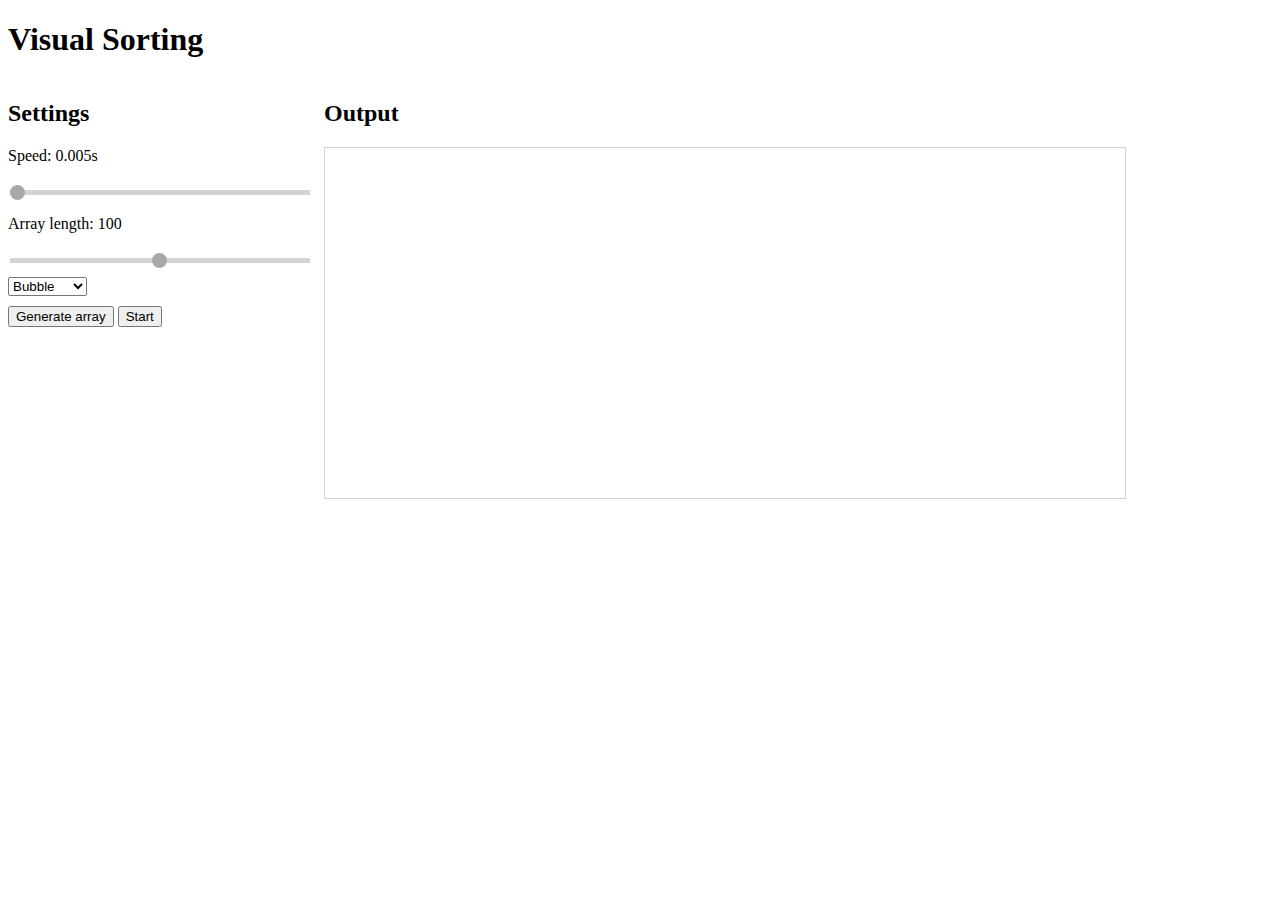
<file: index.html>
<!DOCTYPE html>
<html>

<head>
    <title>Sorting algorithms</title>
</head>
<link rel="stylesheet" href="css/style.css">

<body>

    <h1>Visual Sorting</h1>

    <div class="row">
        <div class="column-1">
            <h2>Settings</h2>
            <div class="slidecontainer">
                <p>Speed: <span id="speed-txt">0.005</span>s</p>
                <input type="range" min="1" max="150" value="1" class="slider" id="speedRange"
                    oninput="sliderSpeedChange()">
                <p>Array length: <span id="length-txt">100</span></p>
                <input type="range" min="1" max="200" value="100" class="slider" id="lengthRange"
                    oninput="sliderLengthChange()">
            </div>
            <div class="selector-div">
                <select id="algorithms">
                    <option selected="selected" value="bubble">Bubble</option>
                    <option value="heap">Heap</option>
                    <option value="merge">Merge</option>
                    <option value="quick">Quicksort</option>
                </select>
            </div>
            <button id="btn-generator" onclick="randomArrayGenerator(true)">Generate array</button>
            <button id="btn-start" onclick="startSorting()">Start</button>
        </div>
        <div class="column-2">
            <h2>Output</h2>
            <canvas id="myCanvas" width="800" height="350" style="border:1px solid #d3d3d3;">
        </div>
    </div>
</body>

</html>
<script src="js/helper.js"></script>
<script src="main.js"></script>
<script src="js/merge.js"></script>
<script src="js/heap.js"></script>
<script src="js/bubble.js"></script>
<script src="js/quicksort.js"></script>
</file>
<file: css/style.css>
/*
Page layout
*/
.row {
    display: flex;
}

.column-1 {
    flex: 25%;
}

.column-2 {
    flex: 75%;
}

/*
Sorting styles
*/
.box {
    display: inline-block;
    text-align: center;
    border: 1px solid red;
    border-radius: 10%;
}

.box-active-red {
    background-color: red;
}

.box-active-green {
    background-color: green;
    border: 1px solid green;
}

.box-text {
    font-size: 25px;
    padding: 10px;
}

.array-div {
    padding: 10px;
}

/*
Slider style
*/
.slider {
    -webkit-appearance: none;
    width: 300px;
    height: 5px;
    background: #d3d3d3;
    outline: none;
    opacity: 1;
}

.slider::-webkit-slider-thumb {
    -webkit-appearance: none;
    appearance: none;
    width: 15px;
    height: 15px;
    border-radius: 50%;
    background: rgb(168, 168, 168);
    cursor: pointer;
}

.slider::-moz-range-thumb {
    width: 15px;
    height: 15px;
    border-radius: 50%;
    background: rgb(168, 168, 168);
    cursor: pointer;
}

.selector-div {
    margin-bottom: 10px;
    margin-top: 10px;
}
</file>
